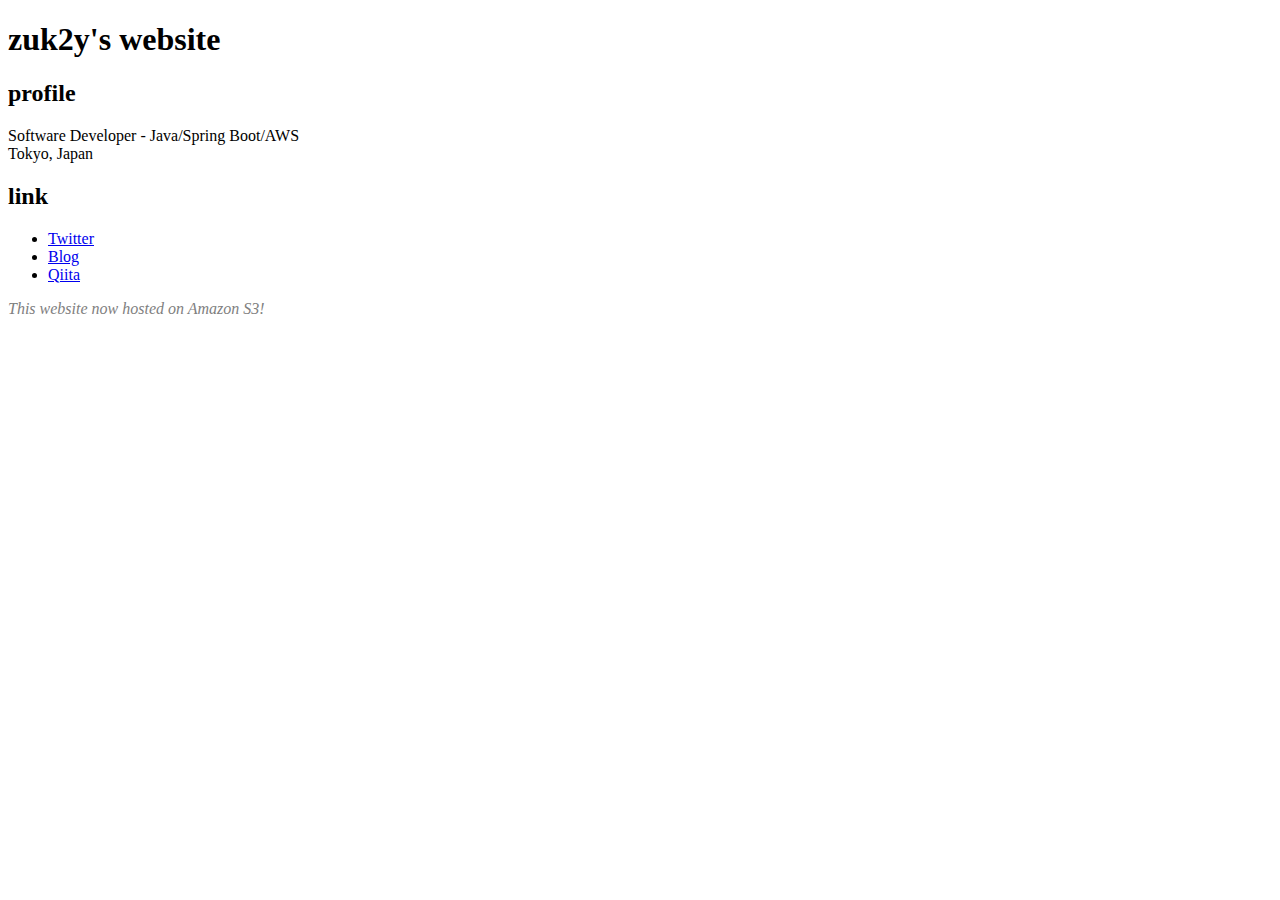
<file: index.html>
<!DOCTYPE html>
<html>
<head>
    <title>zuk2y's website</title>
    <meta charset="utf-8">
    <link rel="stylesheet" href="css/stylesheet.css">
</head>
<body>
 <h1>zuk2y's website</h1>
 <h2>profile</h2>
 <p>
    Software Developer - Java/Spring Boot/AWS<br>
    Tokyo, Japan
 </p>
 <h2>link</h2>
 <p>
     <ul>
         <li><a href="https://twitter.com/zuk2y">Twitter</a></li>
         <li><a href="https://zuk2y.hatenadiary.com/">Blog</a></li>
         <li><a href="https://qiita.com/zuk2y">Qiita</a></li>
     </ul>
 </p>
 <p class="supplement">This website now hosted on Amazon S3!</p>
</body>
</html>
</file>
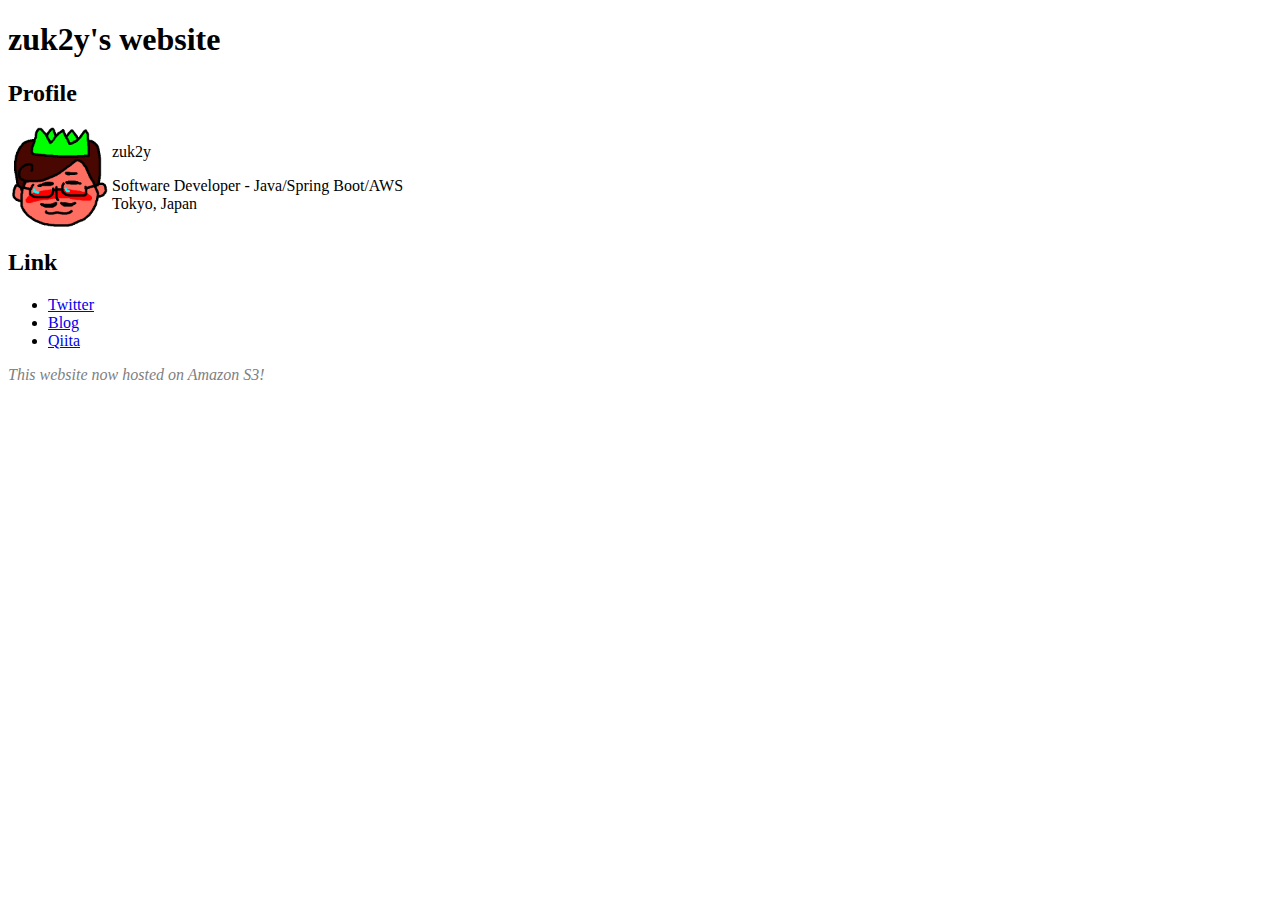
<file: deproy_targets/index.html>
<!DOCTYPE html>
<html>
    <head>
        <title>zuk2y's website</title>
        <meta charset="utf-8">
        <link rel="stylesheet" href="css/stylesheet.css">
    </head>
    <body>
        <h1>zuk2y's website</h1>
        <h2>Profile</h2>
        <div class=prof>
            <img src="img/zuk2y.png" alt="zuk2y" title="zuk2y">
            <div class=prof_msg>
                <p>
                    zuk2y
                </p>
                <p>
                    Software Developer - Java/Spring Boot/AWS<br>
                    Tokyo, Japan
                </p>
            </div>
        </div>
        <h2>Link</h2>
        <ul>
            <li><a href="https://twitter.com/zuk2y">Twitter</a></li>
            <li><a href="https://zuk2y.hatenadiary.com/">Blog</a></li>
            <li><a href="https://qiita.com/zuk2y">Qiita</a></li>
        </ul>
        <p class="supplement">This website now hosted on Amazon S3!</p>
    </body>
</html>
</file>
<file: css/stylesheet.css>
body {
    font-family: serif;
    color: black;
}

.supplement {
    font-style: oblique;
    color: gray;
}
</file>
<file: deproy_targets/css/stylesheet.css>
body {
    font-family: serif;
    color: black;
}

.prof img{
    width: 100px;
    vertical-align:top;
}

.prof .prof_msg {
    display: inline-block;
    vertical-align:top;
}

.supplement {
    font-style: oblique;
    color: gray;
}
</file>
